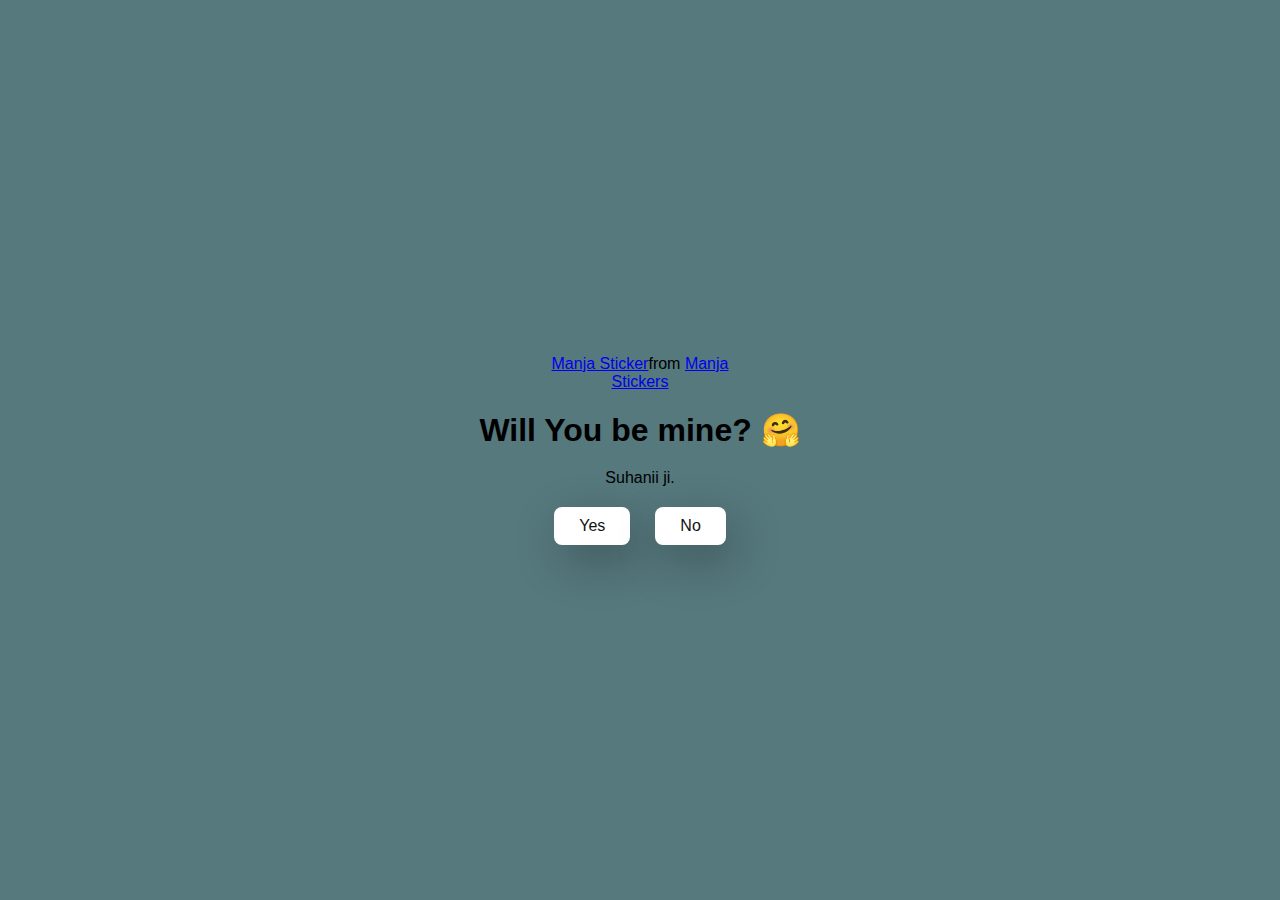
<file: index.html>
<!DOCTYPE html>
<html lang="en">
  <head>
    <meta charset="UTF-8" />
    <meta name="viewport" content="width=device-width, initial-scale=1.0" />
    <title>Ask Her Out</title>

    <link rel="stylesheet" href="./style.css" />
  </head>
  <body>
    <div class="container">
      <div
        class="tenor-gif-embed"
        data-postid="22885016"
        data-share-method="host"
        data-aspect-ratio="1.04918"
        data-width="100%"
      >
        <a href="https://tenor.com/view/manja-gif-22885016">Manja Sticker</a
        >from
        <a href="https://tenor.com/search/manja-stickers">Manja Stickers</a>
      </div>
      <script
        type="text/javascript"
        async
        src="https://tenor.com/embed.js"
      ></script>
      <h1>Will You be mine? 🤗</h1>
      <p>Suhanii ji.</p>

      <div class="btn">
        <a href="yes.html">Yes</a>
        <a href="no1.html">No</a>
      </div>
    </div>
  </body>
</html>
</file>
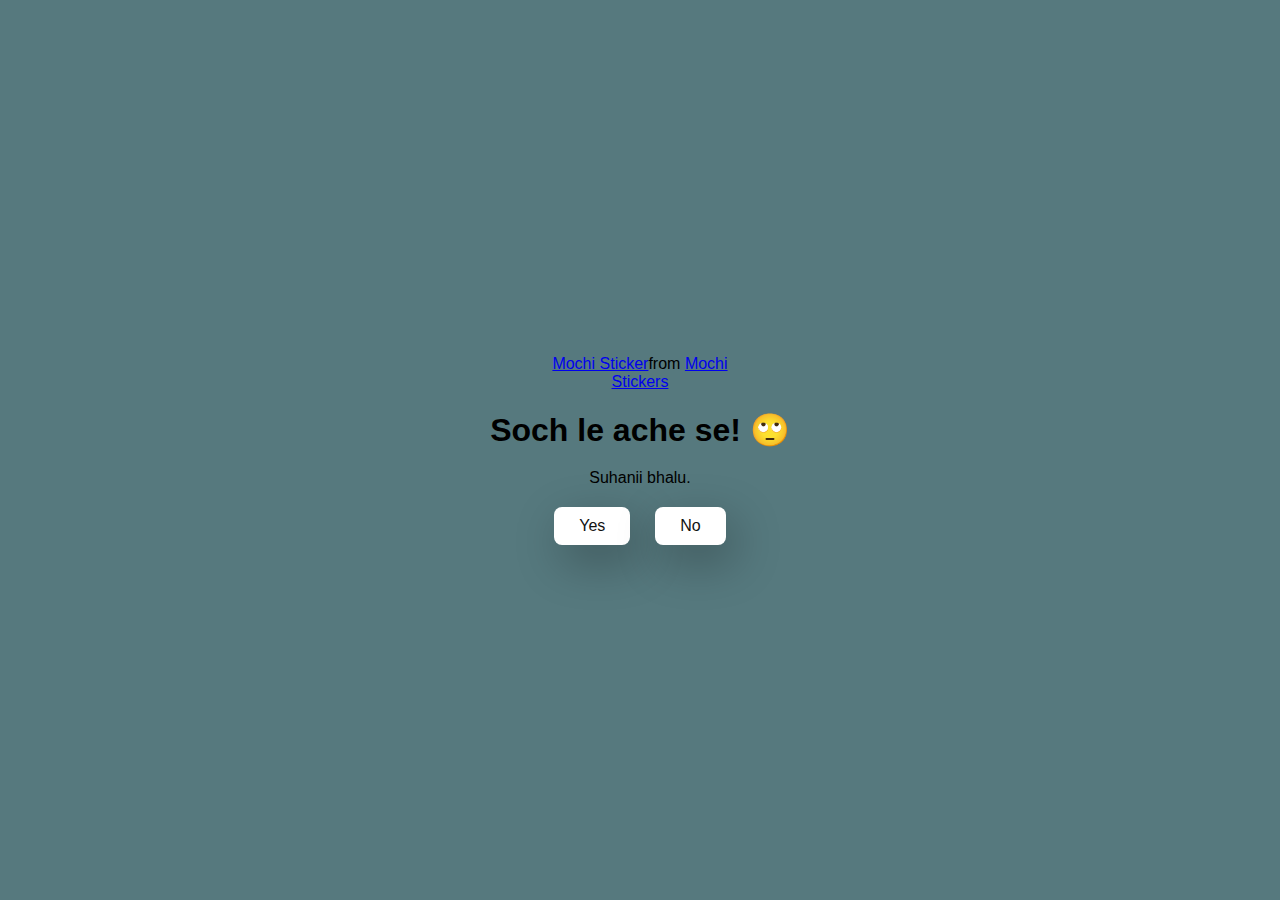
<file: no1.html>
<!DOCTYPE html>
<html lang="en">
  <head>
    <meta charset="UTF-8" />
    <meta name="viewport" content="width=device-width, initial-scale=1.0" />
    <title>Ask Her Out</title>

    <link rel="stylesheet" href="./style.css" />
  </head>
  <body>
    <div class="container">
      <div
        class="tenor-gif-embed"
        data-postid="22050818"
        data-share-method="host"
        data-aspect-ratio="1"
        data-width="100%"
      >
        <a href="https://tenor.com/view/mochi-gif-22050818">Mochi Sticker</a
        >from
        <a href="https://tenor.com/search/mochi-stickers">Mochi Stickers</a>
      </div>
      <script
        type="text/javascript"
        async
        src="https://tenor.com/embed.js"
      ></script>
      <h1>Soch le ache se! 🙄</h1>
      <p>Suhanii bhalu.</p>

      <div class="btn">
        <a href="yes.html">Yes</a>
        <a href="no2.html">No</a>
      </div>
    </div>
  </body>
</html>
</file>
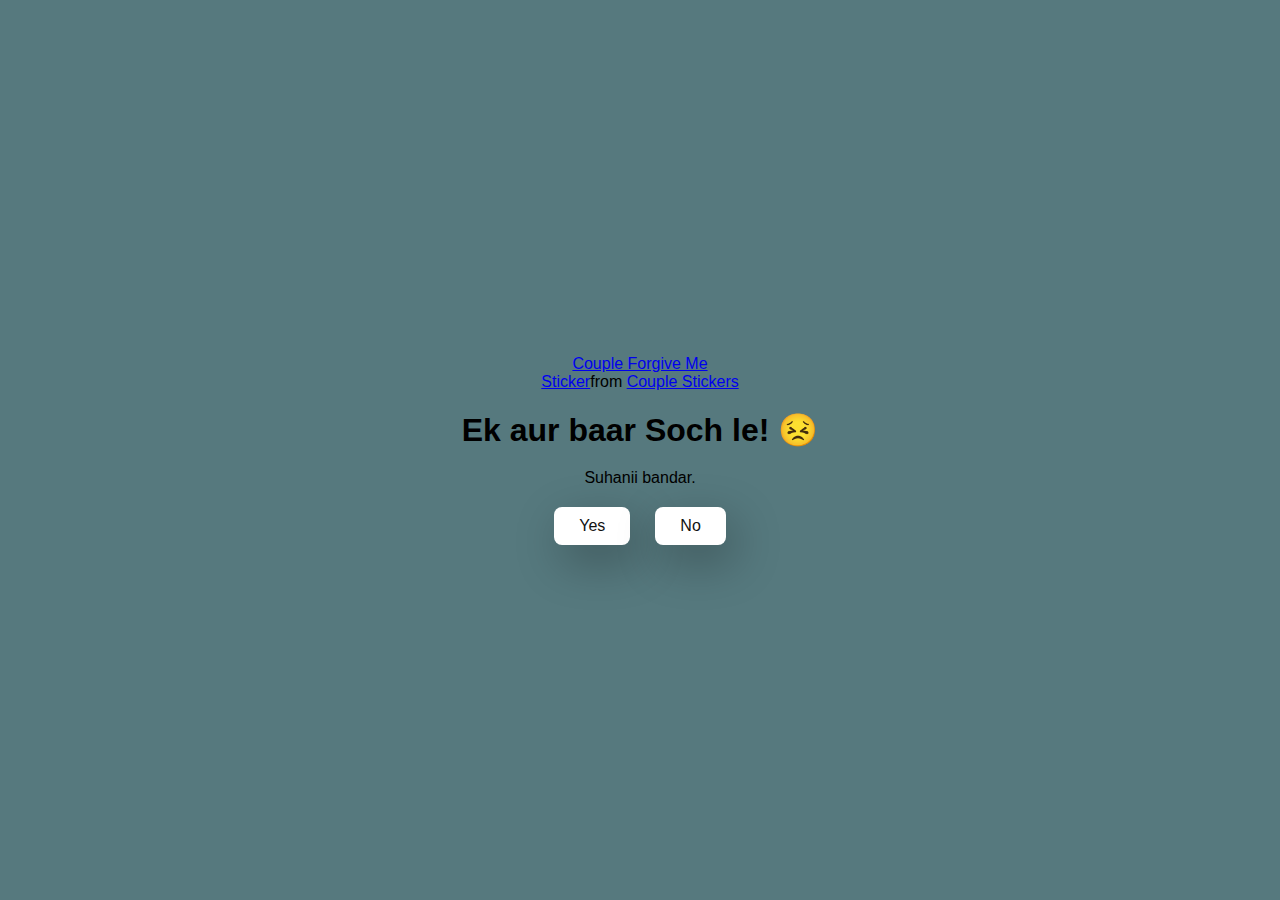
<file: no2.html>
<!DOCTYPE html>
<html lang="en">
  <head>
    <meta charset="UTF-8" />
    <meta name="viewport" content="width=device-width, initial-scale=1.0" />
    <title>Ask Her Out</title>

    <link rel="stylesheet" href="./style.css" />
  </head>
  <body>
    <div class="container">
      <div
        class="tenor-gif-embed"
        data-postid="15195810"
        data-share-method="host"
        data-aspect-ratio="1"
        data-width="100%"
      >
        <a
          href="https://tenor.com/view/couple-forgive-me-asking-for-forgiveness-begging-crying-gif-15195810"
          >Couple Forgive Me Sticker</a
        >from
        <a href="https://tenor.com/search/couple-stickers">Couple Stickers</a>
      </div>
      <script
        type="text/javascript"
        async
        src="https://tenor.com/embed.js"
      ></script>

      <h1>Ek aur baar Soch le! 😣</h1>
      <p>Suhanii bandar.</p>

      <div class="btn">
        <a href="yes.html">Yes</a>
        <a href="no3.html">No</a>
      </div>
    </div>
  </body>
</html>
</file>
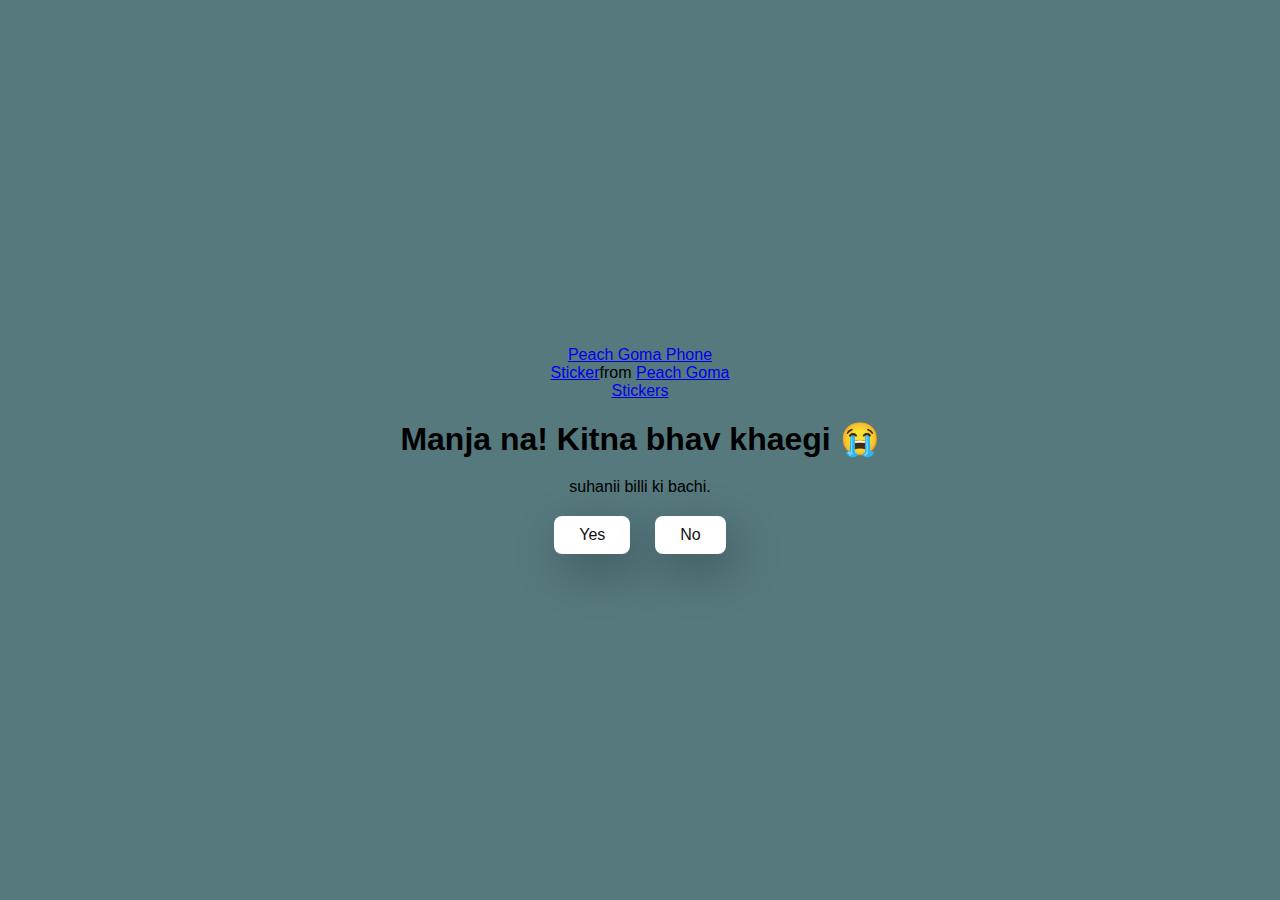
<file: no3.html>
<!DOCTYPE html>
<html lang="en">
  <head>
    <meta charset="UTF-8" />
    <meta name="viewport" content="width=device-width, initial-scale=1.0" />
    <title>Ask Her Out</title>

    <link rel="stylesheet" href="./style.css" />
  </head>
  <body>
    <div class="container">
      <div
        class="tenor-gif-embed"
        data-postid="15974530976611222074"
        data-share-method="host"
        data-aspect-ratio="1.26923"
        data-width="100%"
      >
        <a
          href="https://tenor.com/view/peach-goma-phone-gif-15974530976611222074"
          >Peach Goma Phone Sticker</a
        >from
        <a href="https://tenor.com/search/peach+goma-stickers"
          >Peach Goma Stickers</a
        >
      </div>
      <script
        type="text/javascript"
        async
        src="https://tenor.com/embed.js"
      ></script>

      <h1>Manja na! Kitna bhav khaegi 😭</h1>
      <p>suhanii billi ki bachi.</p>

      <div class="btn">
        <a href="yes.html">Yes</a>
        <a href="#" id="move-random">No</a>
      </div>
    </div>

    <script src="./script.js"></script>
  </body>
</html>
</file>
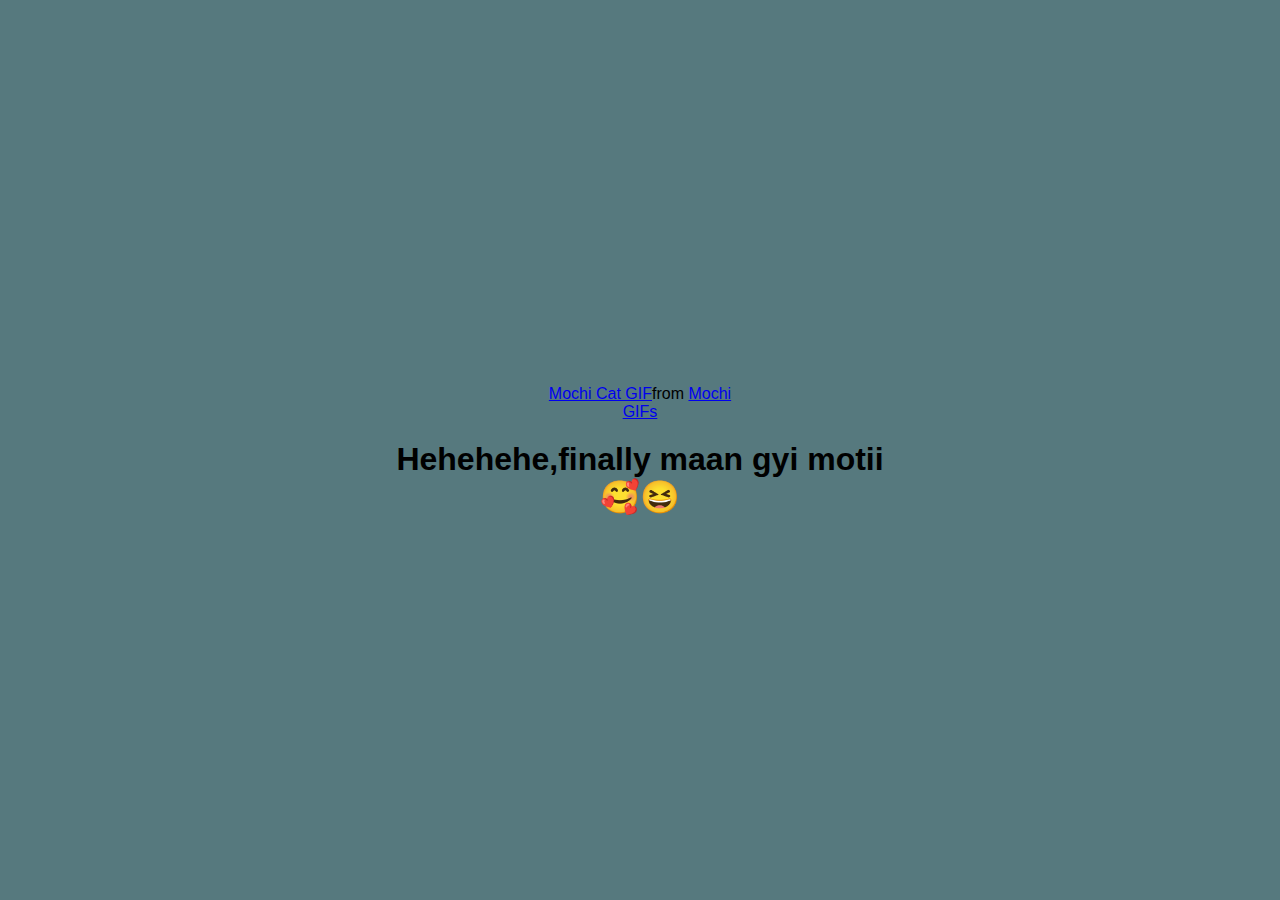
<file: yes.html>
<!DOCTYPE html>
<html lang="en">
  <head>
    <meta charset="UTF-8" />
    <meta name="viewport" content="width=device-width, initial-scale=1.0" />
    <title>Ask Her Out</title>

    <link rel="stylesheet" href="./style.css" />
  </head>
  <body>
    <div class="container">
      <div
        class="tenor-gif-embed"
        data-postid="253027946666209433"
        data-share-method="host"
        data-aspect-ratio="1.37853"
        data-width="100%"
      >
        <a
          href="https://tenor.com/view/mochi-cat-mochi-and-goma-goma-and-peach-mochi-mochi-peach-cat-gif-gif-253027946666209433"
          >Mochi Cat GIF</a
        >from <a href="https://tenor.com/search/mochi-gifs">Mochi GIFs</a>
      </div>
      <script
        type="text/javascript"
        async
        src="https://tenor.com/embed.js"
      ></script>
      <h1>Hehehehe,finally maan gyi motii🥰😆</h1>
    </div>
  </body>
</html>
</file>
<file: style.css>
* {
    margin: 0;
    padding: 0;
    box-sizing: border-box;
    font-family: sans-serif;
  }
  
  body {
    width: 100%;
    min-height: 100vh;
    display: flex;
    justify-content: center;
    align-items: center;
    background-color: #56797e;
  }
  
  .container {
    display: flex;
    flex-direction: column;
    text-align: center;
    align-items: center;
    gap: 20px;
    max-width: 500px;
    margin: 20px;
  }
  
  .container .tenor-gif-embed {
    max-width: 200px;
  }
  
  .container .btn {
    display: flex;
    gap: 25px;
  }
  
  .btn a {
    text-decoration: none;
    color: #111;
    background: #fff;
    padding: 10px 25px;
    border-radius: 8px;
    box-shadow: 0.5rem 1rem 3rem hsl(0, 0%, 0%, 0.3);
  }
</file>
